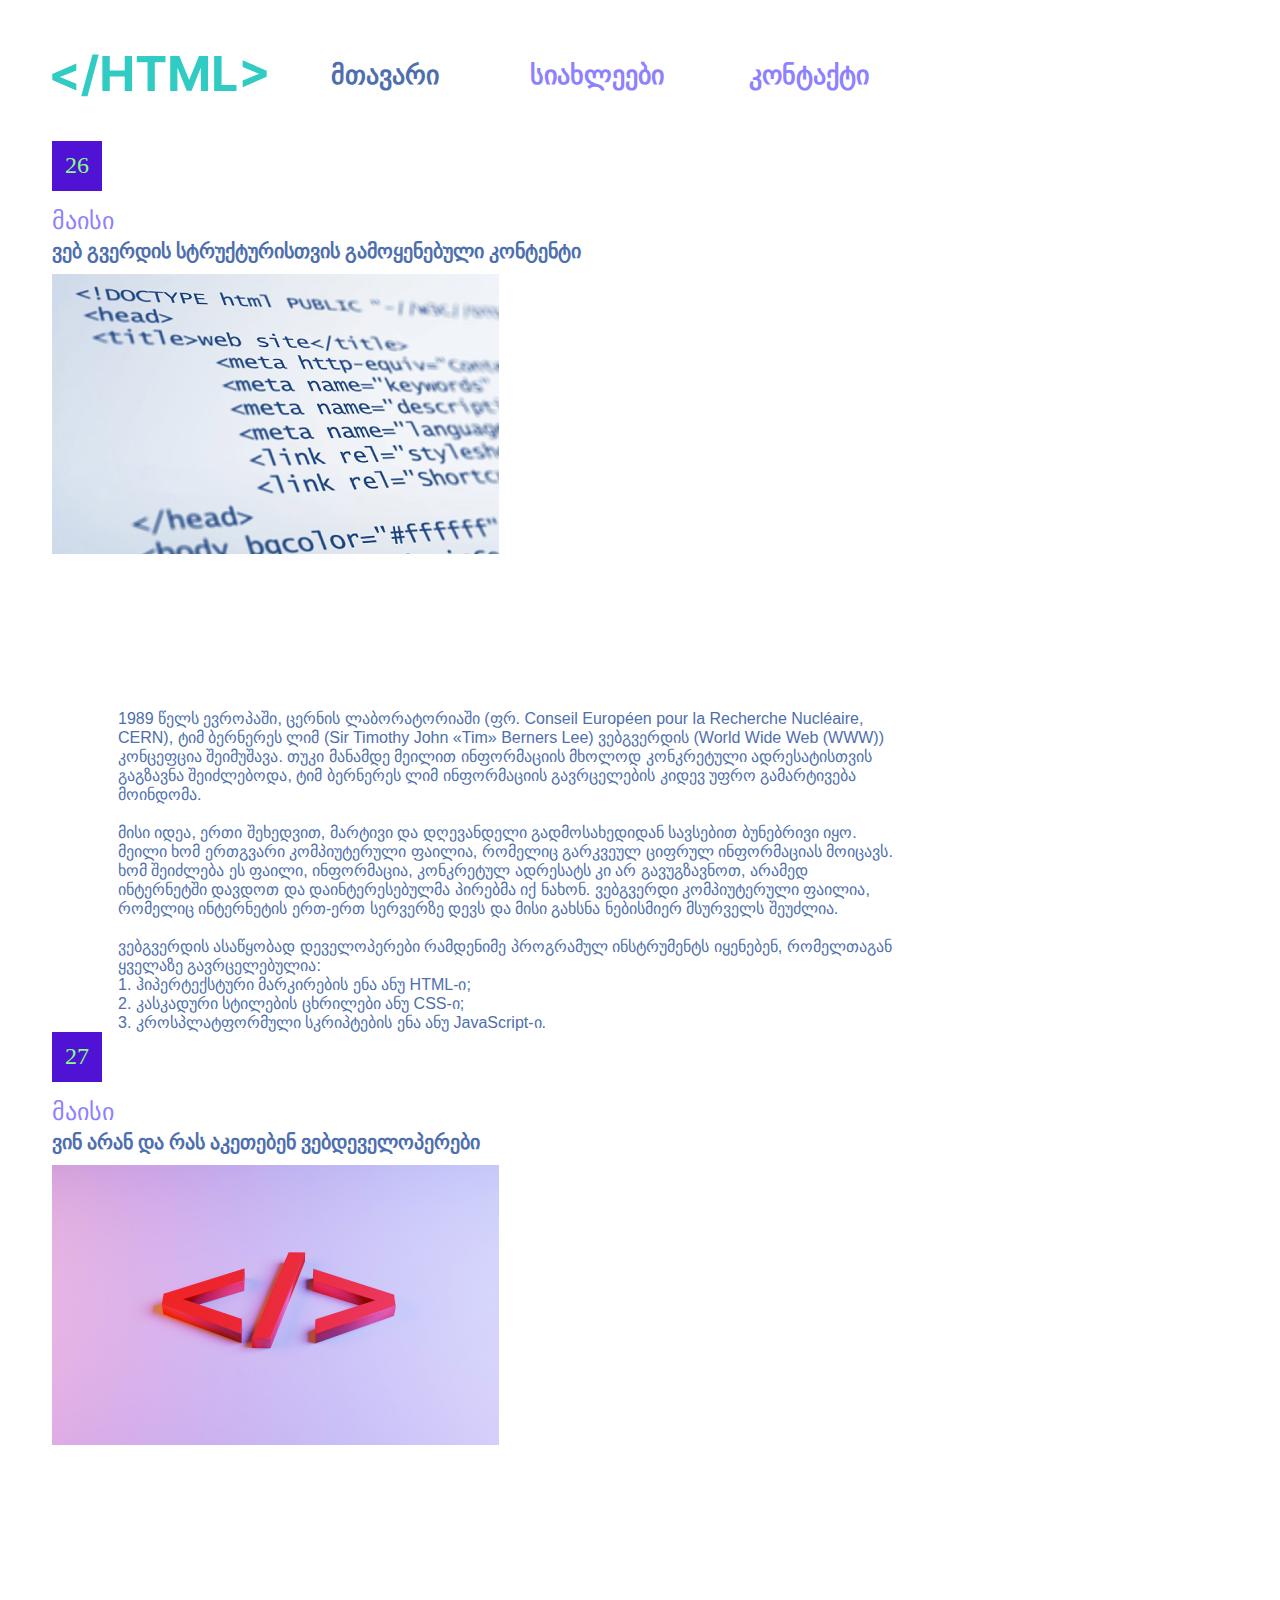
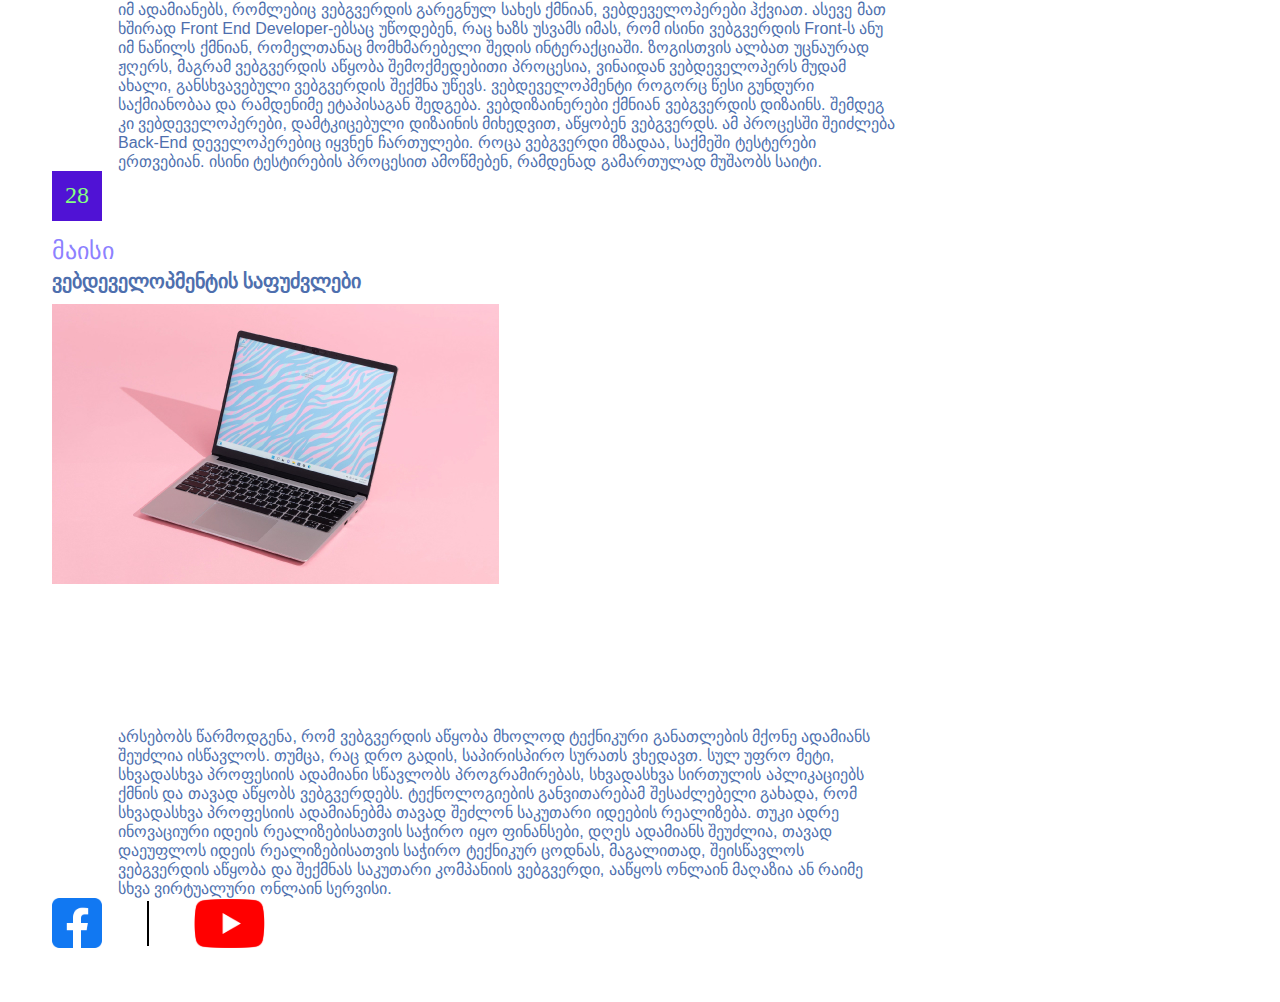
<file: index.html>
<!DOCTYPE html>
<html>
<head>
	<title>მთავარი</title>
	
	<link rel="stylesheet" type="text/css"href="./styles/reset.css">
	<link rel="stylesheet" type="text/css" href="./styles/style.css">
</head>
<body>
	<header>
		<img src="./images/logo.svg">

		<nav>
			<ul>
				<li class="active"><a>მთავარი</a></li>
				<li><a class="news" href="./pages/news.html">სიახლეები</a></li>
				<li><a class="contacts" href="./pages/contacts.html">კონტაქტი</a></li>
			</ul>
		</nav>
	</header>

	<section>
		<div class="date">26</div>
		<p class="month">მაისი</p>
		<h3 class="info">ვებ გვერდის სტრუქტურისთვის გამოყენებული კონტენტი</h3>

		<div>
			<img class="pic1" src="./images/pic1.jpg">
			<div class="paragraph">
				<p>
					1989 წელს ევროპაში, ცერნის ლაბორატორიაში (ფრ. Conseil Européen pour la Recherche Nucléaire, CERN), ტიმ ბერნერეს ლიმ (Sir Timothy John «Tim» Berners Lee) ვებგვერდის (World Wide Web (WWW)) კონცეფცია შეიმუშავა. თუკი მანამდე მეილით ინფორმაციის მხოლოდ კონკრეტული ადრესატისთვის გაგზავნა შეიძლებოდა, ტიმ ბერნერეს ლიმ ინფორმაციის გავრცელების კიდევ უფრო გამარტივება მოინდომა.
				</p> <br />
				<p>
					მისი იდეა, ერთი შეხედვით, მარტივი და დღევანდელი გადმოსახედიდან სავსებით ბუნებრივი იყო. მეილი ხომ ერთგვარი კომპიუტერული ფაილია, რომელიც გარკვეულ ციფრულ ინფორმაციას მოიცავს. ხომ შეიძლება ეს ფაილი, ინფორმაცია, კონკრეტულ ადრესატს კი არ გავუგზავნოთ, არამედ ინტერნეტში დავდოთ და დაინტერესებულმა პირებმა იქ ნახონ. ვებგვერდი კომპიუტერული ფაილია, რომელიც ინტერნეტის ერთ-ერთ სერვერზე დევს და მისი გახსნა ნებისმიერ მსურველს შეუძლია.
				</p> <br />
				<p>
					ვებგვერდის ასაწყობად დეველოპერები რამდენიმე პროგრამულ ინსტრუმენტს იყენებენ, რომელთაგან ყველაზე გავრცელებულია:<br />
					1. ჰიპერტექსტური  მარკირების ენა ანუ HTML-ი;<br />
					2. კასკადური სტილების ცხრილები ანუ CSS-ი;<br />
					3. კროსპლატფორმული სკრიპტების ენა ანუ JavaScript-ი.
				</p> 
			</div>
		</div>

		<div class="date">27</div>
		<h2 class="month">მაისი</h2>
		<h3 class="info">ვინ არან და რას აკეთებენ ვებდეველოპერები</h3>

		<div>
			<img class="pic2" src="./images/pic2.jpg">
			<div class="paragraph">
				<p>
					იმ ადამიანებს, რომლებიც ვებგვერდის გარეგნულ სახეს ქმნიან, ვებდეველოპერები ჰქვიათ. ასევე მათ ხშირად Front End Developer-ებსაც უწოდებენ, რაც ხაზს უსვამს იმას, რომ ისინი ვებგვერდის Front-ს ანუ იმ ნაწილს ქმნიან, რომელთანაც მომხმარებელი შედის ინტერაქციაში. ზოგისთვის ალბათ უცნაურად ჟღერს, მაგრამ ვებგვერდის აწყობა შემოქმედებითი პროცესია, ვინაიდან ვებდეველოპერს მუდამ ახალი, განსხვავებული ვებგვერდის შექმნა უწევს. ვებდეველოპმენტი როგორც წესი გუნდური საქმიანობაა და რამდენიმე ეტაპისაგან შედგება. ვებდიზაინერები ქმნიან ვებგვერდის დიზაინს. შემდეგ კი ვებდეველოპერები, დამტკიცებული დიზაინის მიხედვით, აწყობენ ვებგვერდს. ამ პროცესში შეიძლება Back-End დეველოპერებიც იყვნენ ჩართულები. როცა ვებგვერდი მზადაა, საქმეში ტესტერები ერთვებიან. ისინი ტესტირების პროცესით ამოწმებენ, რამდენად გამართულად მუშაობს საიტი.
				</p>
			</div>
		</div>

		<div class="date">28</div>
		<h2 class="month">მაისი</h2>
		<h3 class="info">ვებდეველოპმენტის საფუძვლები</h3>

		<div>
			<img class="pic3" src="./images/pic3.jpg">
			<div class="paragraph1">
				<p>
					არსებობს წარმოდგენა, რომ ვებგვერდის აწყობა მხოლოდ ტექნიკური განათლების მქონე ადამიანს შეუძლია ისწავლოს. თუმცა, რაც დრო გადის, საპირისპირო სურათს ვხედავთ. სულ უფრო მეტი, სხვადასხვა პროფესიის ადამიანი სწავლობს პროგრამირებას, სხვადასხვა სირთულის აპლიკაციებს ქმნის და თავად აწყობს ვებგვერდებს. ტექნოლოგიების განვითარებამ შესაძლებელი გახადა, რომ სხვადასხვა პროფესიის ადამიანებმა თავად შეძლონ საკუთარი იდეების რეალიზება. თუკი ადრე ინოვაციური იდეის რეალიზებისათვის საჭირო იყო ფინანსები, დღეს ადამიანს შეუძლია, თავად დაეუფლოს იდეის რეალიზებისათვის საჭირო ტექნიკურ ცოდნას, მაგალითად, შეისწავლოს ვებგვერდის აწყობა და შექმნას საკუთარი კომპანიის ვებგვერდი, ააწყოს ონლაინ მაღაზია ან რაიმე სხვა ვირტუალური ონლაინ სერვისი.
				</p> 
			</div>
		</div>
	</section>

	<footer>
		<img src="./images/facebook.svg">
		<span class="line"></span>
		<img src="./images/youtube.svg">
	</footer>

</body>
</html>
</file>
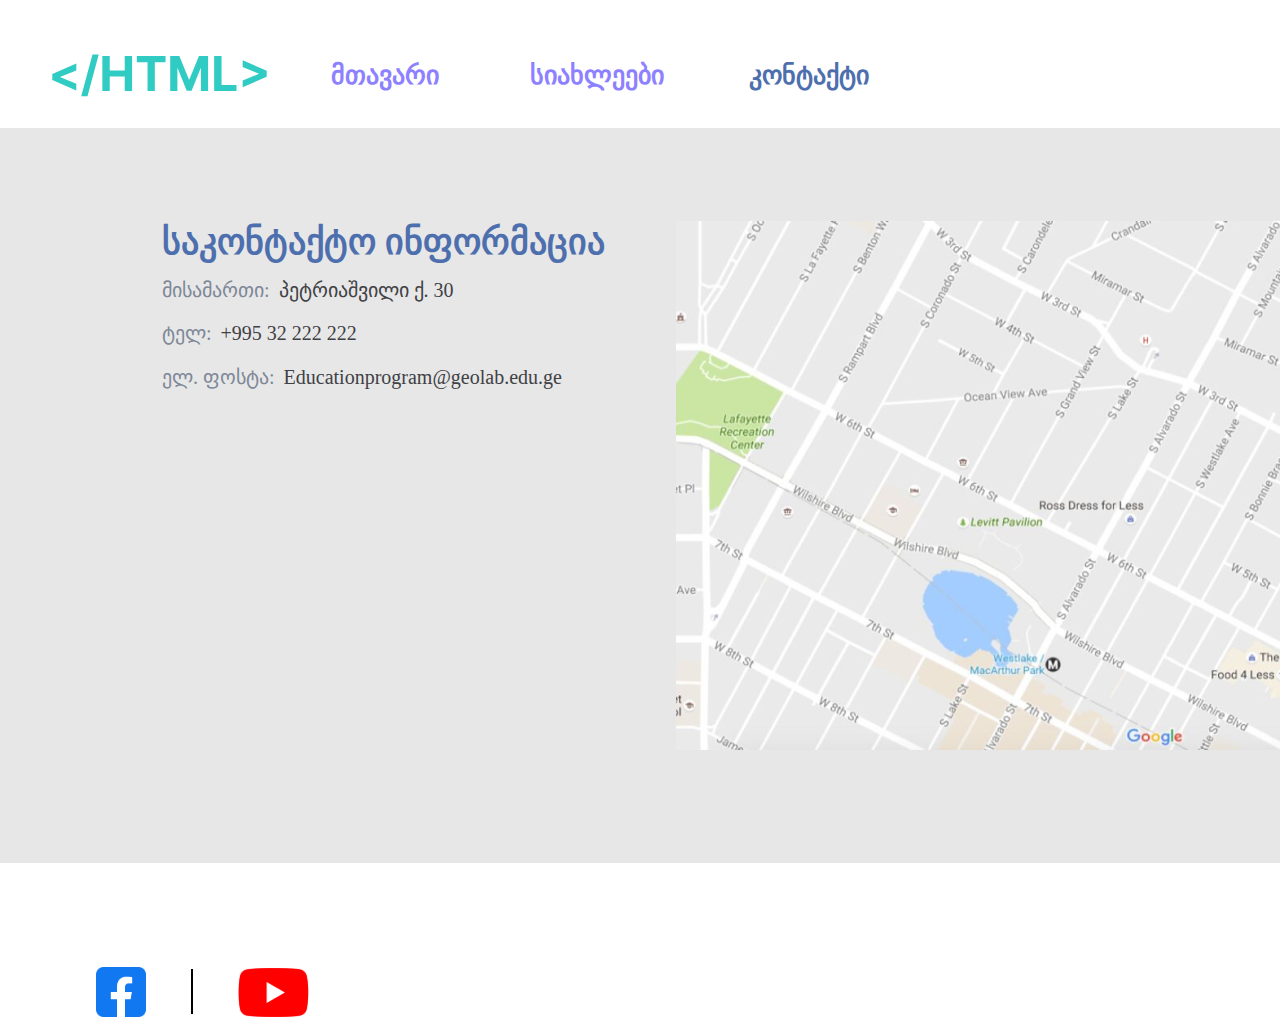
<file: pages/contacts.html>
<!DOCTYPE html>
<html>
<head>
	<title>კონტაქტი</title>
	<link rel="stylesheet" type="text/css"
	href="../styles/reset.css">
	<link rel="stylesheet" type="text/css" href="../styles/contacts.css">
</head>
<body>
	<header>
		<img class="logo5" src="../images/logo.svg">

		<nav>
			<ul>
				<li><a class="main" href="../index.html">მთავარი</a></li>
				<li><a class="news" href="./news.html">სიახლეები</a></li>
				<li class="active3">კონტაქტი</li>
			</ul>
		</nav>
	</header>
	<section id="main">
		<div class="continfo">
		    <p class="paragraph4">
		    		საკონტაქტო ინფორმაცია
		    	<img class="map" src="../images/map.jpg">
		    	<br />
		    	<span class="gray">	
		    		მისამართი:
		    	</span>
		    	<span class="text">
		    		პეტრიაშვილი ქ. 30
		    	</span>
		    	<br />
			    <span class="gray">
			    	ტელ:
				</span>
				<span class="text">
					+995 32 222 222
				</span>
				<br />
			    <span class="gray">
			    	ელ. ფოსტა:
				</span>
				<span class="text">
					Educationprogram@geolab.edu.ge
				</span>
		    </p>
    	</div>
	</section>

	<footer>
		<div class="footer">
			<img class="facebook" src="../images/facebook.svg">
			<div class="line"></div>
			<img class="youtube" src="../images/youtube.svg">
		</div>
	</footer>

</body>
</html>
</file>
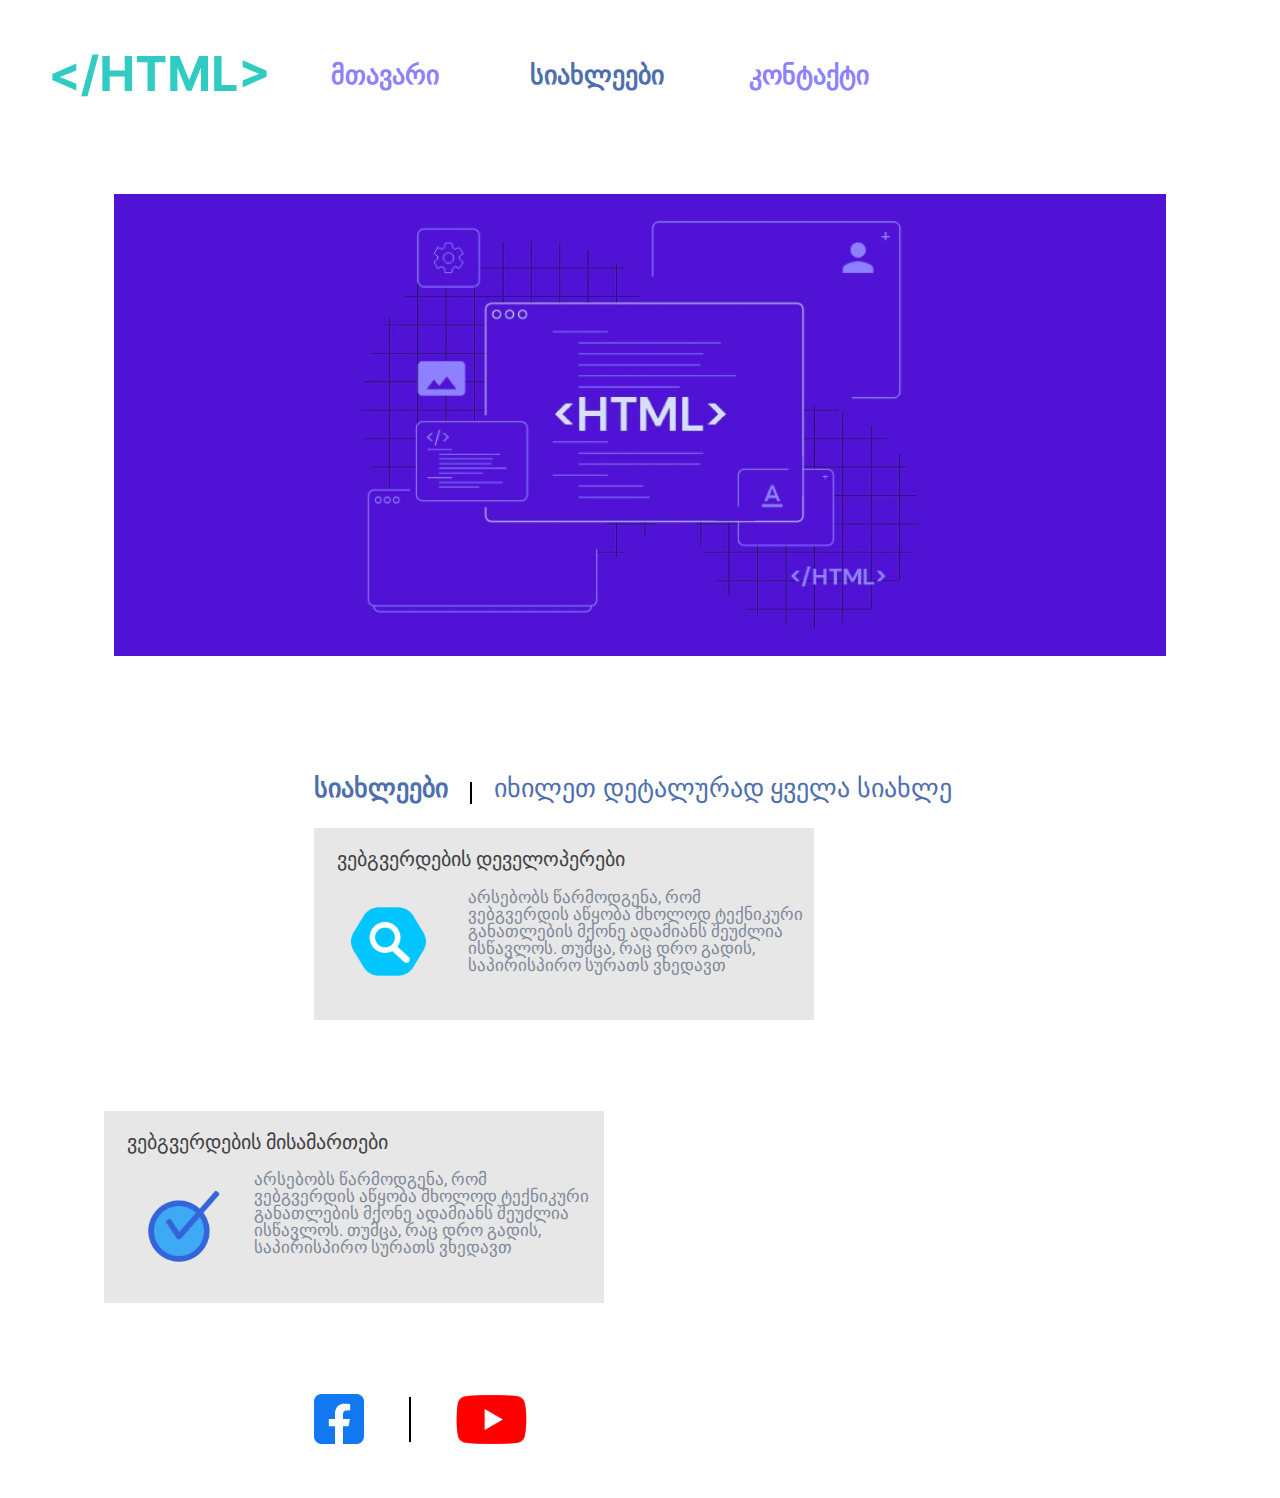
<file: pages/news.html>
<!DOCTYPE html>
<html>
<head>
	<title>სიახლეები</title>
	<link rel="preconnect" href="https://fonts.googleapis.com">
	<link rel="preconnect" href="https://fonts.gstatic.com" crossorigin>
	<link href="https://fonts.googleapis.com/css2?family=Roboto:ital,wght@0,100;0,300;0,400;0,500;0,700;0,900;1,100;1,300;1,400;1,500;1,700;1,900&display=swap" rel="stylesheet">
	<link rel="stylesheet" type="text/css"
	href="../styles/reset.css">
	<link rel="stylesheet" type="text/css" href="../styles/style.css">
</head>
<body>
	<header class="header2">
		<img src="../images/logo.svg">

		<nav>
			<ul>
				<li><a class="main" href="../index.html">მთავარი</a></li>
				<li class="active1">სიახლეები</li>
				<li><a class="contacts" href="./contacts.html">კონტაქტი</a></li>
			</ul>
		</nav>
	</header>

	<section>
		<img class="banner" src="../images/banner.jpg">
		<div>
			<p class="siaxleebi">სიახლეები</p>
			<div class="line2"></div>
			<p class="ixiletsiaxleebi">იხილეთ დეტალურად ყველა სიახლე</p>
		</div>
			<div>
				<div class="square1">
					<p class="title">ვებგვერდების დეველოპერები</p>
					<img class="logo2" src="../images/logo2.svg">
					<p class="paragraph2">
						არსებობს წარმოდგენა, რომ ვებგვერდის აწყობა მხოლოდ ტექნიკური განათლების მქონე ადამიანს შეუძლია ისწავლოს. თუმცა, რაც დრო გადის, საპირისპირო სურათს ვხედავთ<br> 
					</p>
				</div>
				<div class="square2">
					<p class="title">ვებგვერდების მისამართები</p>
					<img class="logo3" src="../images/logo3.svg">
					<p class="paragraph3">
						არსებობს წარმოდგენა, რომ ვებგვერდის აწყობა მხოლოდ ტექნიკური განათლების მქონე ადამიანს შეუძლია ისწავლოს. თუმცა, რაც დრო გადის, საპირისპირო სურათს ვხედავთ
					</p>
				</div>
			</div>
	</section>

	<footer>
		<img class="facebook" src="../images/facebook.svg">
		<div class="line"></div>
		<img class="youtube" src="../images/youtube.svg">
	</footer>

</body>
</html>
</file>
<file: styles/style.css>
/*es aris pirveli ori pageis css*/

body {
	padding: 54px 52px;
}

header {
	margin-bottom: 44px;
}

.header2 {
	margin-bottom: 97px;
}

li {
	display: inline-block;
}

ul {
	display: inline-block;
}

nav {
	display: inline-block;
	vertical-align: middle;
}

img {
	vertical-align: middle;
}

.facebook {
	vertical-align: middle;
}

.youtube {
	vertical-align: middle;
}

.active {
	font-size: 26px;
	font-weight: 700;
	color: #4E6FAE;
	margin-left: 60px;
}

.active1 {
	font-size: 26px;
	font-weight: 700;
	color: #4E6FAE;
	margin-left: 87px;
	text-decoration: none;
}

.active3 {
	font-size: 26px;
	font-weight: 700;
	color: #4E6FAE;
	margin-left: 81px;
	text-decoration: none;
}

.main {
	font-size: 26px;
	font-weight: 700;
	color: #8D81FF;
	margin-left: 60px;
	text-decoration: none;
}

.news {
	font-size: 26px;
	font-weight: 700;
	color: #8D81FF;
	margin-left: 87px;
	text-decoration: none;
}

.contacts {
	font-size: 26px;
	font-weight: 700;
	color: #8D81FF;
	margin-left: 81px;
	text-decoration: none;
}

.date {
	width: 50px;
	height: 50px;
	background-color: #5012D5;
	color: #84FF81;
	font-size: 24px;
	font-weight: 400;
	text-align: center;
	padding-top: 12px;
	margin-bottom: 18px;
}

.month {
	font-size: 24px;
	font-weight: 400;
	color: #8D81FF;
	margin-bottom: 8px;
}

.info {
	font-size: 20px;
	font-weight: 700;
	color: #4E6FAE;
	margin-bottom: 13px;
}


.pic1 {
	margin-bottom: 155px;
}

.pic2 {
	margin-bottom: 155px;
}

.paragraph {
	width: 778px;
	display: inline-block;
	margin-left: 66px;
	vertical-align: top;
	font-size: 16px;
	font-weight: 400;
	color: #4E6FAE;
	line-height: 19px;
	font-family: "BPG Square", sans-serif;
}

.paragraph1 {
	width: 778px;
	display: inline-block;
	margin-left: 66px;
	vertical-align: top;
	font-size: 16px;
	font-weight: 400;
	color: #4E6FAE;
	line-height: 19px;
	font-family: "BPG Nostalgia", sans-serif;
}

.line {
	display: inline-block;
	border: solid 1px;
	height: 45px;
	vertical-align: middle;
	margin: 0 41px;
}

.line2 {
	display: inline-block;
	display: inline-block;
	border: solid 1px;
	height: 22px;
	vertical-align: middle;
	margin: 0 18px;
}

.pic3 {
	margin-bottom: 143px;
}

.banner {
	text-align: center;
	display: block;
	margin: 0 auto;
	margin-bottom: 120px;
}

.siaxleebi {
	display: inline-block;
	margin-left: 262px;
	font-size: 26px;
	font-weight: 700;
	color: #4E6FAE;
}

.ixiletsiaxleebi {
	display: inline-block;
	font-size: 26px;
	font-weight: 400;
	color: #4E6FAE;
	margin-bottom: 26px;
}

.facebook {
	margin-left: 262px;
}

.square1 {
	vertical-align: middle;
	display: inline-block;
	width: 500px;
	height: 192px;
	background-color: #E7E7E7;
	margin-left: 262px;
	margin-bottom: 91px;
}

.square2 {
	vertical-align: middle;
	display: inline-block;
	width: 500px;
	height: 192px;
	background-color: #E7E7E7;
	margin-left: 52px;
	margin-bottom: 91px;
}

.title {
	padding-left: 23px;
	padding-top: 21px;
	font-size: 20px;
	font-weight: 400;
	color: #3F4145;
	font-family: "Roboto", sans-serif

}

.logo2 {
	display: inline-block;
	padding-left: 36px;
	padding-top: 29px;
}

.paragraph2 {
	width: 335px;
	height: 95px;
	font-size: 17px;
	font-weight: 400;
	color: #7E8898;
	display: inline-block;
	vertical-align: middle;
	margin-left: 37px;
	margin-top: 20px;
	font-family: "Roboto", sans-serif
}

.logo3 {
	display: inline-block;
	padding-left: 36px;
	padding-top: 29px;
}

.paragraph3 {
	width: 335px;
	height: 95px;
	font-size: 17px;
	font-weight: 400;
	color: #7E8898;
	display: inline-block;
	vertical-align: middle;
	margin-left: 21px;
	margin-top: 15px;
	font-family: "Roboto", sans-serif
}

.paragraph4 {
	width: 1660px;
	height: 735px;
	background-color: #E7E7E7;
}
</file>
<file: styles/contacts.css>
/*es css mxolod contacts page-stvis aris titqmis yvelaferi igivea rac style.css shi ubralod amas body da bodyshi padding araaq DD */

header {
	margin-bottom: 31px;
}

.header2 {
	margin-bottom: 97px;
}

li {
	display: inline-block;
}

ul {
	display: inline-block;
}

nav {
	padding-top: 54px;
	display: inline-block;
	vertical-align: middle;
}

.logo5 {
	padding-top: 54px;
	padding-left: 52px;
	vertical-align: middle;
}

.active {
	font-size: 26px;
	font-weight: 700;
	color: #4E6FAE;
	margin-left: 60px;
}

.active1 {
	font-size: 26px;
	font-weight: 700;
	color: #4E6FAE;
	margin-left: 87px;
	text-decoration: none;
}

.active3 {
	font-size: 26px;
	font-weight: 700;
	color: #4E6FAE;
	margin-left: 81px;
	text-decoration: none;
}

.main {
	font-size: 26px;
	font-weight: 700;
	color: #8D81FF;
	margin-left: 60px;
	text-decoration: none;
}

.news {
	font-size: 26px;
	font-weight: 700;
	color: #8D81FF;
	margin-left: 87px;
	text-decoration: none;
}

.contacts {
	font-size: 26px;
	font-weight: 700;
	color: #8D81FF;
	margin-left: 81px;
	text-decoration: none;
}

.date {
	width: 50px;
	height: 50px;
	background-color: #5012D5;
	color: #84FF81;
	font-size: 24px;
	font-weight: 400;
	text-align: center;
	padding-top: 12px;
	margin-bottom: 18px;
}

.month {
	font-size: 24px;
	font-weight: 400;
	color: #8D81FF;
	margin-bottom: 8px;
}

.info {
	font-size: 20px;
	font-weight: 700;
	color: #4E6FAE;
	margin-bottom: 13px;
}


.pic1 {
	margin-bottom: 155px;
}

.pic2 {
	margin-bottom: 155px;
}

.paragraph {
	width: 778px;
	display: inline-block;
	margin-left: 66px;
	vertical-align: top;
	font-size: 16px;
	font-weight: 400;
	color: #4E6FAE;
	line-height: 19px;
}

.line {
	display: inline-block;
	border: solid 1px;
	height: 45px;
	vertical-align: top;
	margin: 2px 41px;
}

.line2 {
	display: inline-block;
	display: inline-block;
	border: solid 1px;
	height: 22px;
	vertical-align: middle;
	margin: 0 18px;
}

.pic3 {
	margin-bottom: 143px;
}

.banner {
	text-align: center;
	display: block;
	margin: 0 auto;
	margin-bottom: 120px;
}

.siaxleebi {
	display: inline-block;
	margin-left: 262px;
	font-size: 26px;
	font-weight: 700;
	color: #4E6FAE;
}

.ixiletsiaxleebi {
	display: inline-block;
	font-size: 26px;
	font-weight: 400;
	color: #4E6FAE;
	margin-bottom: 26px;
}

.square {
	vertical-align: middle;
	display: inline-block;
	width: 500px;
	height: 192px;
	background-color: #E7E7E7;
	margin-left: 262px;
	margin-bottom: 91px;
}

.square2 {
	vertical-align: middle;
	display: inline-block;
	width: 500px;
	height: 192px;
	background-color: #E7E7E7;
	margin-left: 52px;
	margin-bottom: 91px;
}

.title {
	padding-left: 23px;
	padding-top: 21px;
	font-size: 20px;
	font-weight: 400;
	color: #3F4145;

}

.logo2 {
	display: inline-block;
	padding-left: 36px;
	padding-top: 29px;
}

.paragraph2 {
	width: 335px;
	height: 95px;
	font-size: 16px;
	font-weight: 400;
	color: #7E8898;
	display: inline-block;
	vertical-align: middle;
	margin-left: 37px;
	margin-top: 20px;
	line-height: 19.31px;
}

.logo3 {
	display: inline-block;
	padding-left: 36px;
	padding-top: 29px;
}

.paragraph3 {
	width: 335px;
	height: 95px;
	font-size: 16px;
	font-weight: 400;
	color: #7E8898;
	display: inline-block;
	vertical-align: middle;
	margin-left: 21px;
	margin-top: 15px;
	line-height: 19.31px;
}

.paragraph4 {
    padding: 93px 162px;
    padding-right: 40px;
    width: 1660px;
    height: 735px;
    font-size: 36px;
    font-weight: 700;
    color: #4E6FAE;
    background-color: #E7E7E7;
    display: inline-block;
    line-height: 1.2;
}

.footer {
	margin-left: 96px;
	margin-top: 104px;
}

p {
	font-size: 20px;
	font-weight: 400;
	color: #3F4145;
	display: inline-block;
}

.gray {
	font-size: 20px;
	font-weight: 400;
	color: #7E8898;
	display: inline-block;
	margin-bottom: 5px;
}

.text {
	font-size: 20px;
	font-weight: 400;
	color: #3F4145;
	display: inline-block;
}

.continfo {
	display: inline;
}

.map {
	vertical-align: middle;
	float: right;
	width: 944px;
	height: 529px;
}
</file>
